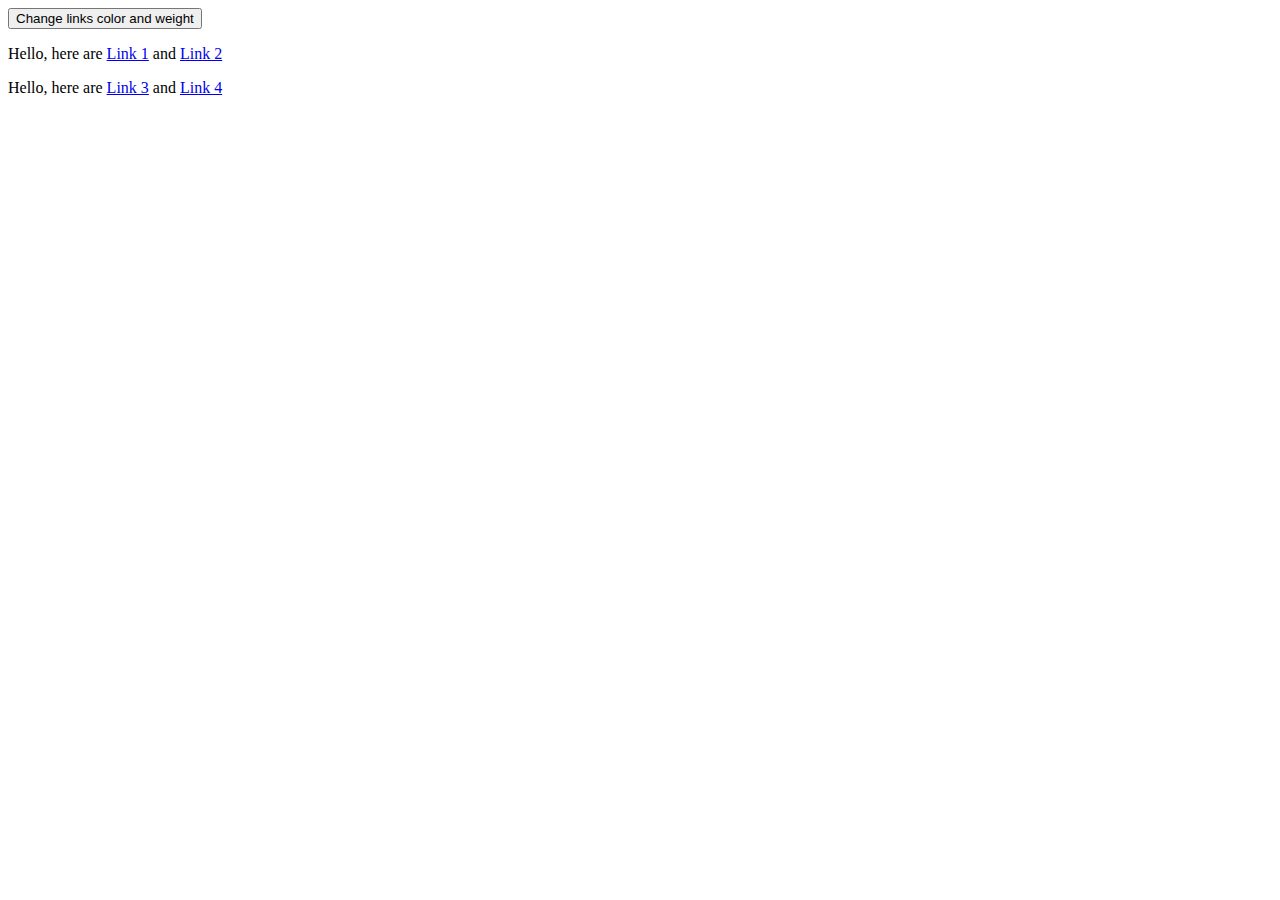
<file: Lesson Practice 14/index.html>
<!DOCTYPE html>
<html lang="en">
<head>
    <meta charset="UTF-8">
    <title>DOM</title>
    <link rel="stylesheet" href="styles.css">
</head>
<body>
    <button>Change links color and weight</button>
    <div id="container"></div>

    <script src="script.js"></script>
</body>
</html>
</file>
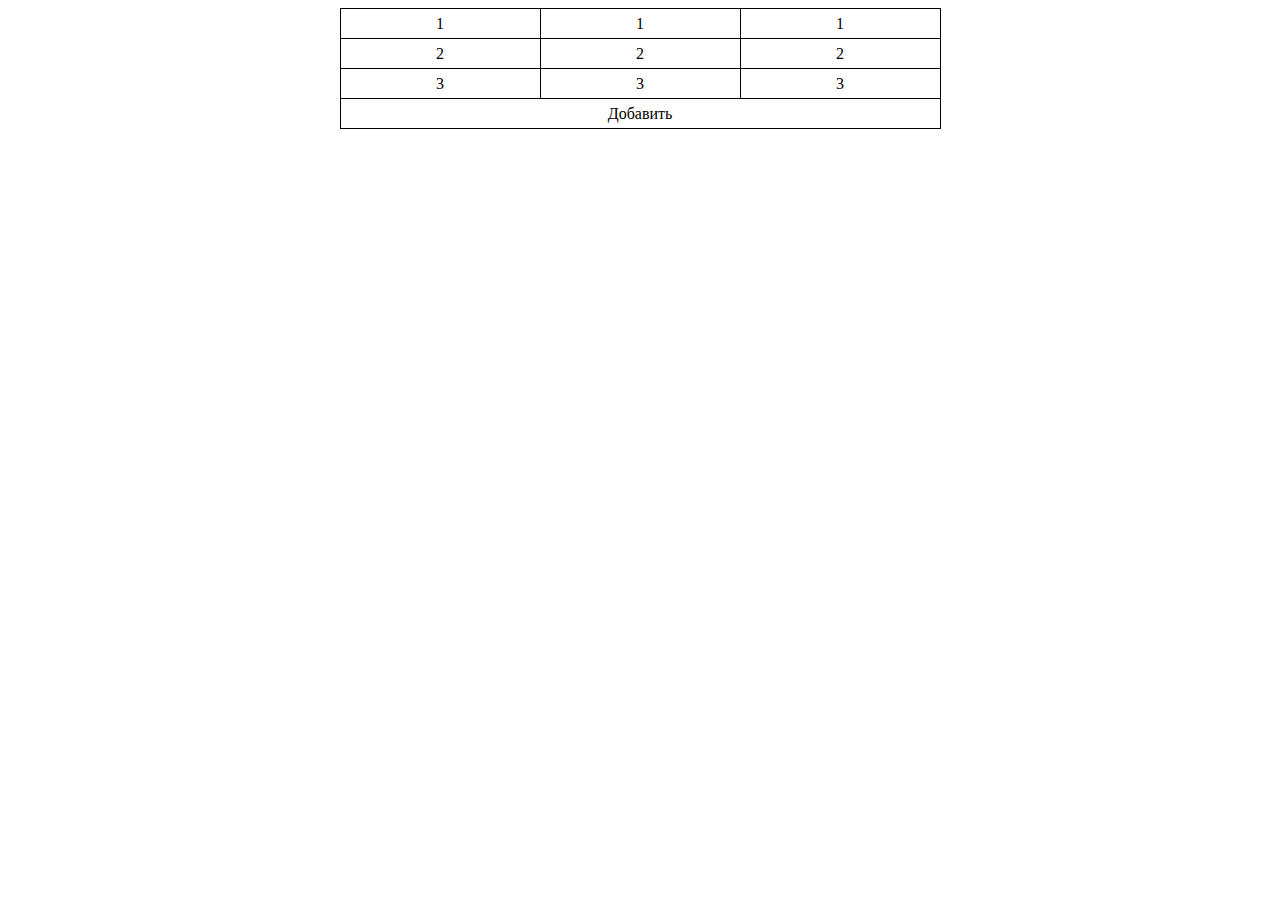
<file: Lesson-15/index.html>
<!DOCTYPE html>
<html lang="en">
<head>
    <meta charset="UTF-8">
    <meta name="viewport" content="width=device-width, initial-scale=1.0">
    <meta http-equiv="X-UA-Compatible" content="ie=edge">
    <title>Document</title>
    <link rel="stylesheet" href="main.css">
    <script src="main.js" defer></script>
</head>
<body>
    <table>
        <tr>
            <td>1</td>
            <td>1</td>
            <td>1</td>
        </tr>
        <tr>
            <td>2</td>
            <td>2</td>
            <td>2</td>
        </tr>
        <tr>
            <td>3</td>
            <td>3</td>
            <td>3</td>
        </tr>
        <tr>
            <td colspan="3" data-table="button">Добавить</td>
        </tr>
    </table>
</body>
</html>
</file>
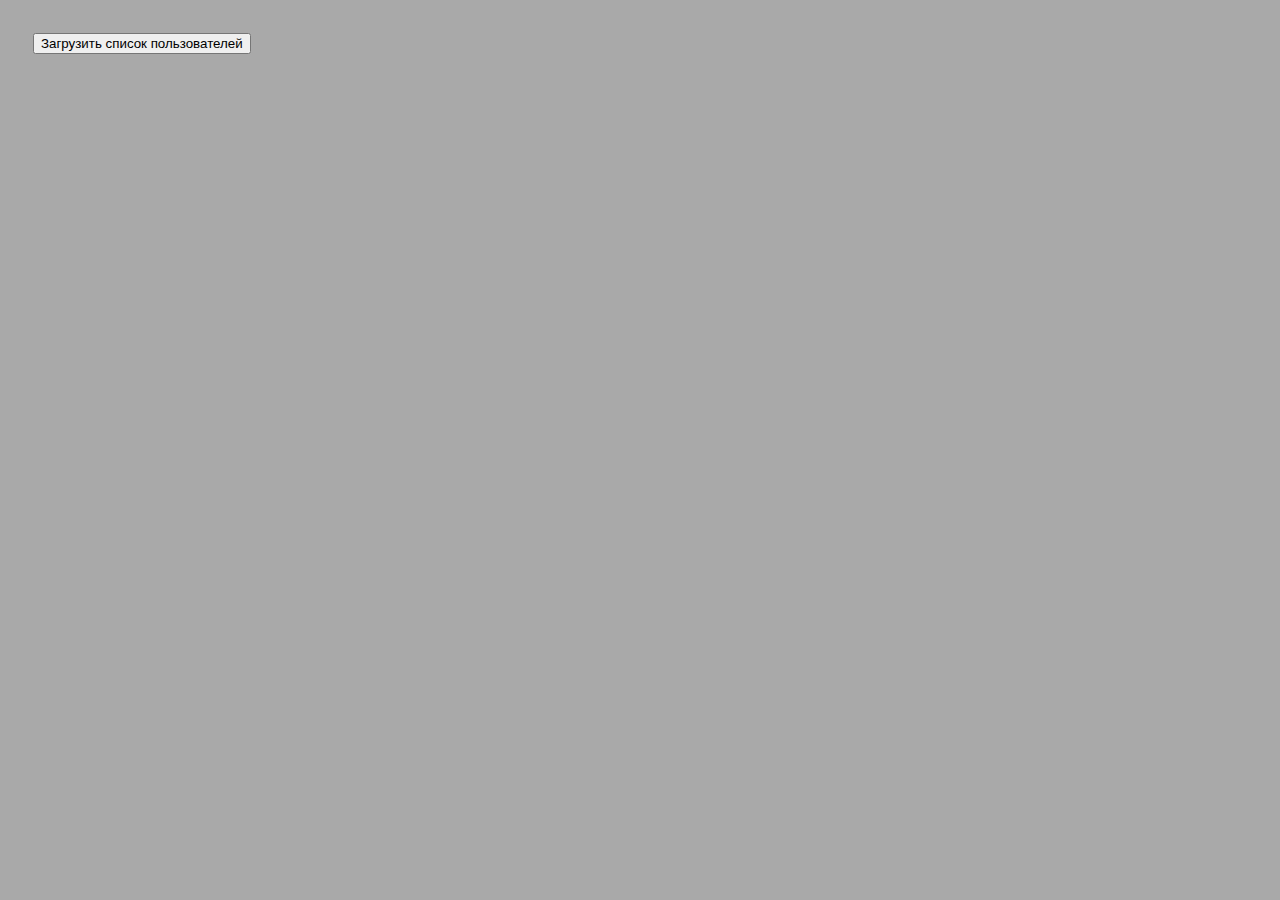
<file: Lesson-16/index.html>
<!DOCTYPE html>
<html lang="en">
<head>
    <meta charset="UTF-8">
    <meta name="viewport" content="width=device-width, initial-scale=1.0">
    <meta http-equiv="X-UA-Compatible" content="ie=edge">
    <title>Document</title>
    <link rel="stylesheet" href="styles.css">
    <script src="main.js" defer></script>
</head>
<body>
    <button class="button_load js-button_load">Загрузить список пользователей</button>
</body>
</html>
</file>
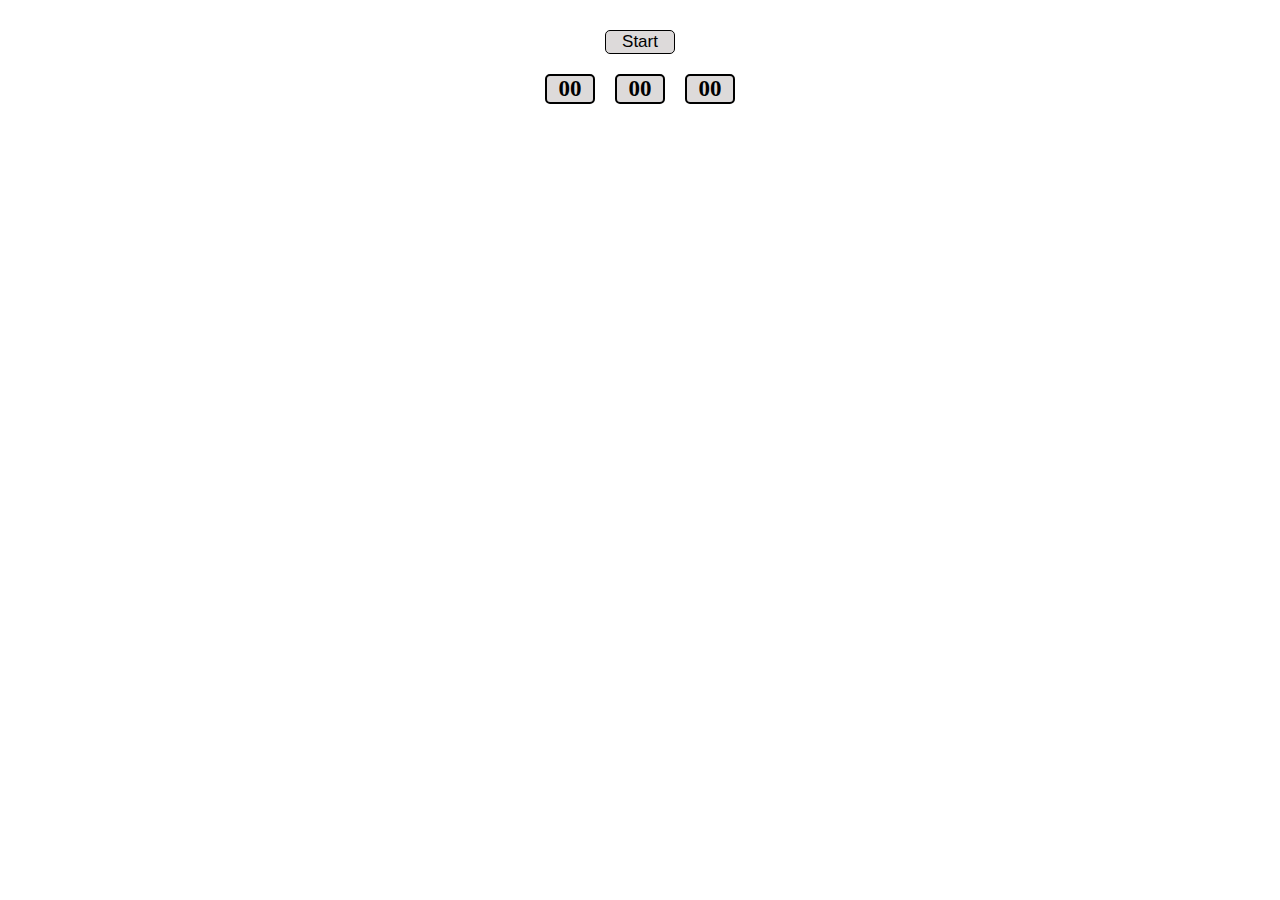
<file: Lesson-17/index.html>
<!DOCTYPE html>
<html lang="ru">
<head>
    <meta charset="UTF-8">
    <meta name="viewport" content="width=device-width, initial-scale=1.0">
    <meta http-equiv="X-UA-Compatible" content="ie=edge">
    <title>Document</title>
    <link rel="stylesheet" href="main.css">
    <script src="main.js" defer></script>
</head>
<body>
    <div class="stopwotch">
        <button data-value="start">Start</button>
        <div class="time_conteiner">
            <div class="time_box"><span class="time_value">0</span><span class="time_value">0</span></div>
            <div class="time_box"><span class="time_value">0</span><span class="time_value">0</span></div>
            <div class="time_box"><span class="time_value">0</span><span class="time_value">0</span></div>
        </div>
        <div class="time_save"></div>
    </div>

</body>
</html>
</file>
<file: Lesson Practice 14/styles.css>
.link {
    color: red;
    font-weight: bold;
}
</file>
<file: Lesson-15/main.css>
*{
    box-sizing: border-box;
}

table{
    margin: 0 auto;
    border-collapse: collapse;
}

td{
    min-width: 200px;
    height: 30px;
    border: 1px solid black;
    text-align: center;
}
</file>
<file: Lesson-16/styles.css>
*{
    box-sizing: border-box;
}

body{
    background-color: darkgray;
}

.button_load{
    margin-left: 25px;
    margin-top: 25px;
    margin-bottom: 50px;
}


.button_user{
    margin-left: 10px;
    background-color: greenyellow;
    outline: none;
    border: none;
}

.user_page{
    background-color: white;
    display: flex;
}

.user_img-conteiner{
    padding: 20px;
    height: 170px;
    width: 170px;
}

.avatar{
    width: 130px;
    height: 130px;
}

.user_name-conteiner{
    width: 100%;
}

.button_user:focus{
    background-color: white;
}

.connect-error{
    margin-left: 30px;
    color:  red;
}

.button_user-focus{
    background-color: white;
}
</file>
<file: Lesson-17/main.css>
*{
    box-sizing: border-box;
}

.stopwotch{
    max-width: 500px;
    width: 100%;
    margin: 30px auto 0;

    display: flex;
    flex-direction: column;
    align-items: center;
}

.time_conteiner{
    display: flex;
    justify-content: center;
    max-width: 300px;
    width: 100%;
    margin: 0 auto;
    margin-bottom: 30px;
}

.time_box{
    width: 50px;
    height: 30px;

    border: 2px solid black;
    border-radius: 5px;
    background-color: rgb(221, 218, 218);
    text-align: center;
}

.time_box:nth-child(1n + 2){
    margin-left: 20px;
}

.time_value{
    font-weight: bold;
    font-size: 23px;
}

button{
    width: 70px;
    border: 1px solid black;
    background-color: rgb(221, 218, 218);
    border-radius: 5px;
    font-size: 17px;
    margin-bottom: 20px;
}
</file>
